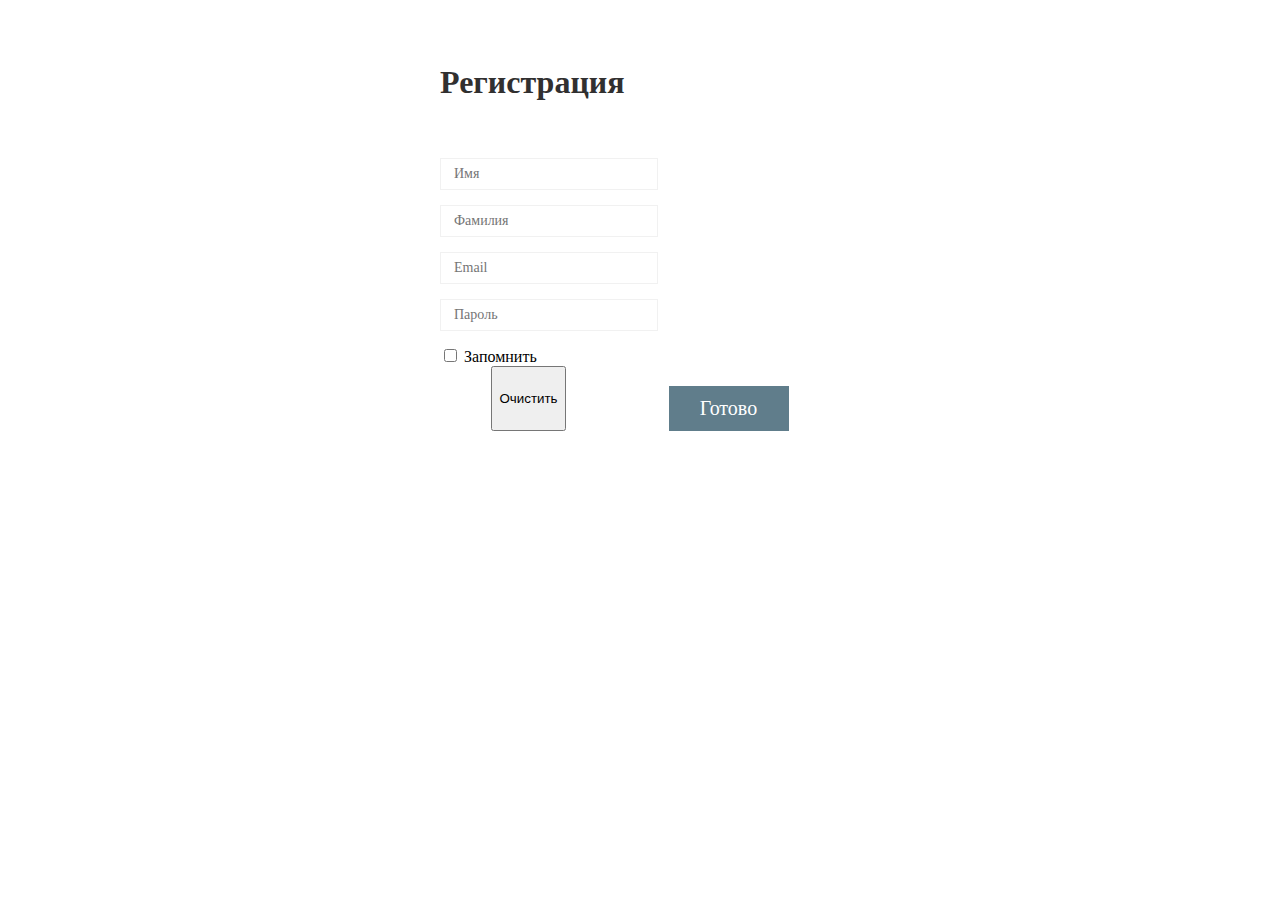
<file: auth.html>
<!doctype html>
<html lang="ru">
<head>

    <meta charset="utf-8">
    <meta name="viewport" content="width=device-width, initial-scale=1">


    <link href="https://cdn.jsdelivr.net/npm/bootstrap@5.1.3/dist/css/bootstrap.min.css" rel="stylesheet" integrity="sha384-1BmE4kWBq78iYhFldvKuhfTAU6auU8tT94WrHftjDbrCEXSU1oBoqyl2QvZ6jIW3" crossorigin="anonymous">
    <link rel="stylesheet" href="booking.css">
    <title>Привет мир!</title>
</head>




<body>

<div class="booking_form">
    <h2>Регистрация</h2>
    <form action="#">
        <div class="input_contact">
            <input type="text" pattern="[A-Za-zА-Яа-яЁё]" placeholder="Имя">
            <input type="text" pattern="[A-Za-zА-Яа-яЁё]" placeholder="Фамилия">
            <input type="text" placeholder="Email">
            <input type="text" pattern="[0-9]{6}" placeholder="Пароль">

        </div>
        <div class="mb-3 form-check">
            <input type="checkbox" class="form-check-input" id="exampleCheck1">
            <label class="form-check-label" for="exampleCheck1">Запомнить</label>
        </div>
        <div class="submit_button gpg d-fle-justify-content-around">
            <input type="reset" class="" value="Очистить">

            <input type="submit" value="Готово">
        </div>
    </form>

</div>



<script src="https://cdn.jsdelivr.net/npm/bootstrap@5.1.3/dist/js/bootstrap.bundle.min.js" integrity="sha384-ka7Sk0Gln4gmtz2MlQnikT1wXgYsOg+OMhuP+IlRH9sENBO0LRn5q+8nbTov4+1p" crossorigin="anonymous"></script>
</body>
</html>
</file>
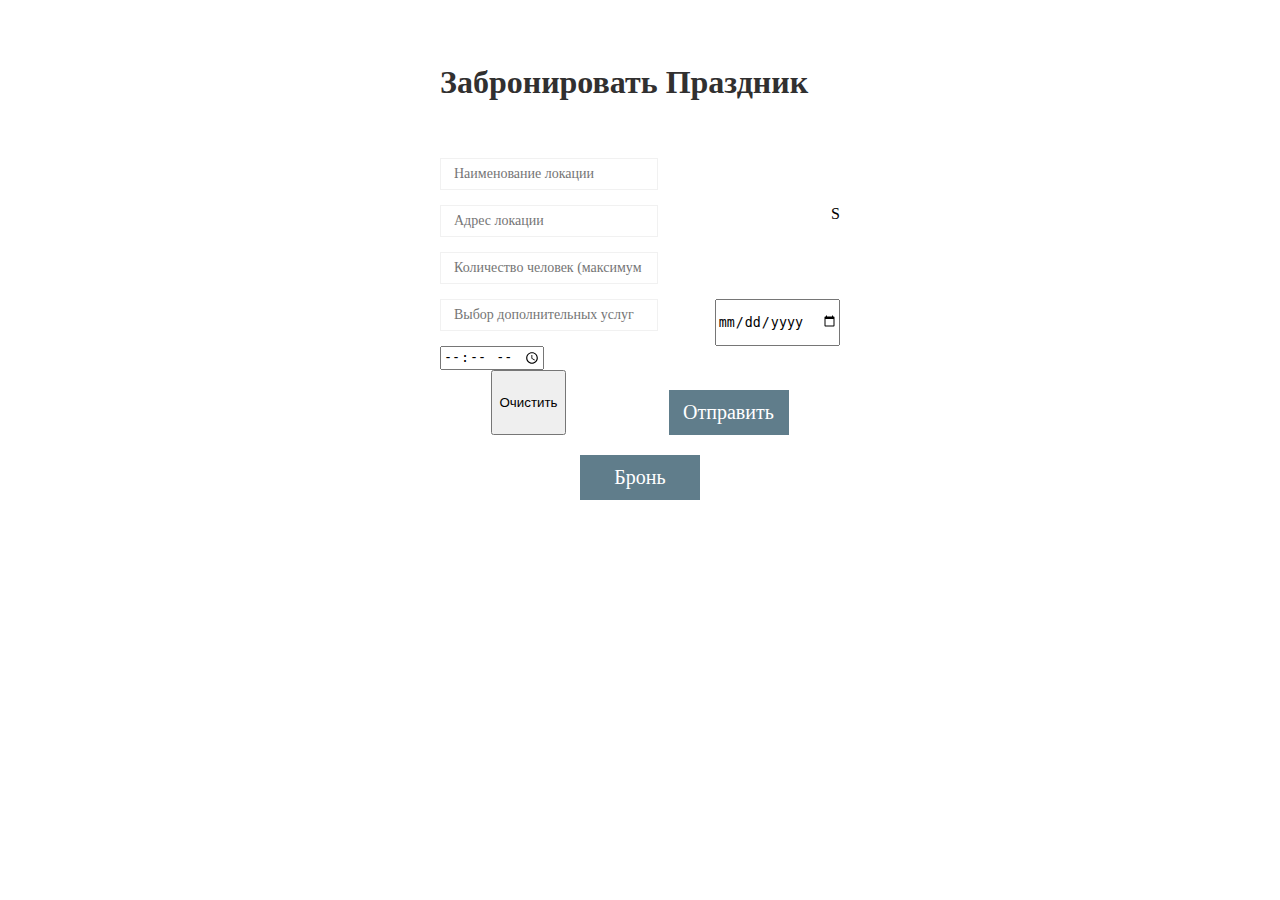
<file: booking.html>
<!doctype html>
<html lang="ru">
<head>

    <meta charset="utf-8">
    <meta name="viewport" content="width=device-width, initial-scale=1">


    <link href="https://cdn.jsdelivr.net/npm/bootstrap@5.1.3/dist/css/bootstrap.min.css" rel="stylesheet" integrity="sha384-1BmE4kWBq78iYhFldvKuhfTAU6auU8tT94WrHftjDbrCEXSU1oBoqyl2QvZ6jIW3" crossorigin="anonymous">
    <link rel="stylesheet" href="booking.css">
    <title>Привет мир!</title>
</head>
<body>

<div class="booking_form">
    <h2>Забронировать Праздник</h2>
    <form action="#">
        <div class="input_contact">
            <input type="text" pattern="[A-Za-zА-Яа-яЁё]" placeholder="Наименование локации">
            <input type="text" pattern="[A-Za-zА-Яа-яЁё]" placeholder="Адрес локации">S
            <input type="text" pattern="\d [0-9]" placeholder="Количество человек (максимум 15 человек)">
            <input type="text" placeholder="Выбор дополнительных услуг">
            <input type="date" pattern="[1-31]{2}-[1-12]{2}" placeholder="Дата проведения мероприятия">
            <input type="time">


        </div>

        <div class="submit_button gpg d-fle-justify-content-around">
            <input type="reset" class="" value="Очистить">

            <input type="submit" value="Отправить">
        </div>
        <div class="submit_button">
            <a href="register.html">  <input type="submit" value="Бронь">  </a>
        </div>
    </form>
   
</div>



<script src="https://cdn.jsdelivr.net/npm/bootstrap@5.1.3/dist/js/bootstrap.bundle.min.js" integrity="sha384-ka7Sk0Gln4gmtz2MlQnikT1wXgYsOg+OMhuP+IlRH9sENBO0LRn5q+8nbTov4+1p" crossorigin="anonymous"></script>
</body>
</html>
</file>
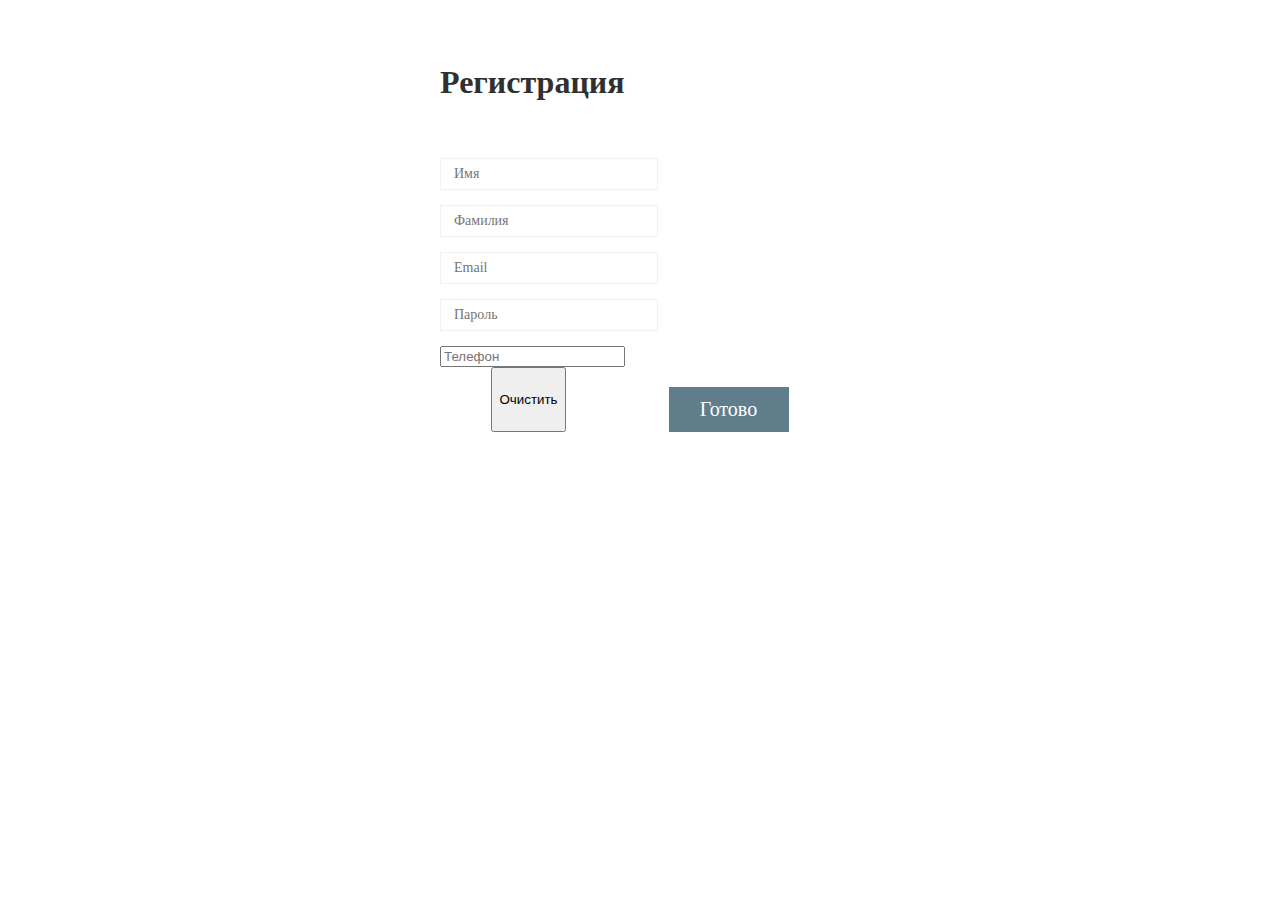
<file: register.html>
<!doctype html>
<html lang="ru">
<head>

    <meta charset="utf-8">
    <meta name="viewport" content="width=device-width, initial-scale=1">
    <link rel="stylesheet" href="booking.css">
    <link href="https://cdn.jsdelivr.net/npm/bootstrap@5.1.3/dist/css/bootstrap.min.css" rel="stylesheet" integrity="sha384-1BmE4kWBq78iYhFldvKuhfTAU6auU8tT94WrHftjDbrCEXSU1oBoqyl2QvZ6jIW3" crossorigin="anonymous">

    <title>Привет мир!</title>
</head>
<body>

<div class="booking_form">
    <h2>Регистрация</h2>
    <form action="#">
        <div class="input_contact">
            <input type="text"  pattern="[A-Za-zА-Яа-яЁё]" placeholder="Имя">
            <input type="text"  pattern="[A-Za-zА-Яа-яЁё]" placeholder="Фамилия">
            <input type="text" placeholder="Email">
            <input type="text" pattern="[0-9]{6}" placeholder="Пароль">
            <input type="tel"  pattern="8-[0-9]{3}-[0-9]{3}" placeholder="Телефон">
        </div>
        <div class="submit_button gpg d-fle-justify-content-around" >
            <input type="reset" class="" value="Очистить">


            <input type="submit" value="Готово">
        </div>
    </form>

</div>



<script src="https://cdn.jsdelivr.net/npm/bootstrap@5.1.3/dist/js/bootstrap.bundle.min.js" integrity="sha384-ka7Sk0Gln4gmtz2MlQnikT1wXgYsOg+OMhuP+IlRH9sENBO0LRn5q+8nbTov4+1p" crossorigin="anonymous"></script>
</body>
</html>
</file>
<file: booking.css>
input{    outline: none;}
.booking_form {
    max-width: 400px;
    margin: 4rem auto;
}

h2 {
    font-family: 'Roboto Condensed';
    font-size: 32px;
    color: #313030;
    padding-bottom: 30px;
}

.booking_form .input_contact {
    display: -webkit-box;
    display: -ms-flexbox;
    display: flex;
    -webkit-box-pack: justify;
    -ms-flex-pack: justify;
    justify-content: space-between;
    -ms-flex-wrap: wrap;
    flex-wrap: wrap;
}
input[type=text] {
            height: 30px;
            border: 1px solid #f1f1f1;
            padding: 0 13px;
            font-family: 'Open Sans';
            color: #737272;
            font-size: 14px;
        }

.booking_form .input_contact input[type=text] {
    width: 190px;
    margin-bottom: 15px;
}


.booking_form .input_label input[type=text] {
    width: 320px;
    margin-bottom: 15px;
}

.booking_form .input_label label {
    display: flex;
    justify-content: space-between;
    flex-wrap: wrap;
}

.booking_form .input_label span {
    font-family: 'Open Sans';
    color: #737272;
    font-size: 14px;
    line-height: 30px;
}


input::-webkit-input-placeholder,

input::-moz-input-placeholder {

    font-family: 'Open Sans';

    color: #737272;

    font-size: 14px;

}

*:focus::-webkit-input-placeholder {
    color: transparent;
}


*:focus::-ms-input-placeholder {
    color: transparent;
}

.booking_form .submit_button {
    display: flex;
    justify-content: space-around;
}

.booking_form input[type=submit] {
    width: 120px;
    height: 45px;
    background: #607D8B;
    color: #fff;
    font-family: 'Roboto Condensed';
    font-size: 20px;
    margin-top: 20px;
    border: none;
    cursor: pointer;
}
@font-face {
    font-family: "RalewayRegular";

    src: url("..\УП по ПМ.05 (исходные файлы)\Media\fonts\Roboto-Italic.ttf") format("truetype");
font-style: normal;
    font-weight: normal;
}
h1{
    font-family: "RalewayRegular";
}
p{
    font-family: "RalewayRegular";
}
li{
    font-family: "RalewayRegular";

.gpg {
    display: flex;

}
</file>
